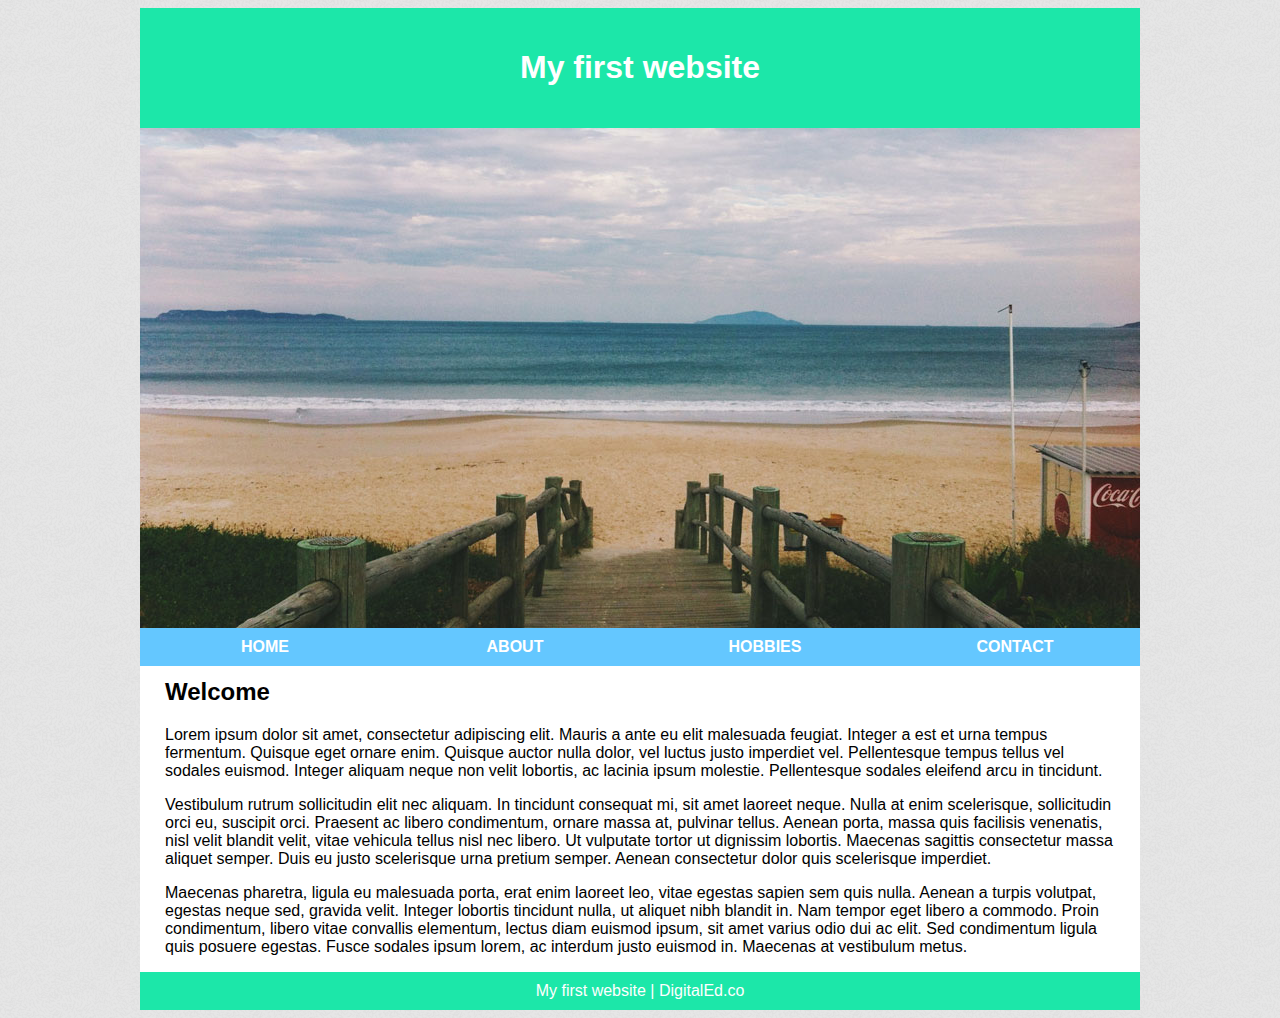
<file: index.html>
<!doctype html>
<html>
<head>
<meta charset="UTF-8">
<title>My first website - Home</title>
<link href="styles.css" rel="stylesheet" type="text/css">
<style type="text/css">
body {
	background-image: url(img/ticks.png);
}
</style>
</head>

<body>
<div id="container">
  <header id="header">
    <h1>My first website</h1>
  </header>
  <div id="main-image"><img src="img/header.jpg" width="1000" height="500" alt=""/></div>
  <nav id="nav">
    <ul>
      <li><a href="index.html">Home</a></li>
      <li><a href="about.html">About</a></li>
      <li><a href="hobbies.html">Hobbies</a></li>
      <li><a href="contact.html">Contact</a></li>
    </ul>
  </nav>
  <article id="content">
    <h2>Welcome</h2>
    <p>Lorem ipsum dolor sit amet, consectetur adipiscing elit. Mauris a ante eu elit malesuada feugiat. Integer a est et urna tempus fermentum. Quisque eget ornare enim. Quisque auctor nulla dolor, vel luctus justo imperdiet vel. Pellentesque tempus tellus vel sodales euismod. Integer aliquam neque non velit lobortis, ac lacinia ipsum molestie. Pellentesque sodales eleifend arcu in tincidunt.</p>
    <p>Vestibulum rutrum sollicitudin elit nec aliquam. In tincidunt consequat mi, sit amet laoreet neque. Nulla at enim scelerisque, sollicitudin orci eu, suscipit orci. Praesent ac libero condimentum, ornare massa at, pulvinar tellus. Aenean porta, massa quis facilisis venenatis, nisl velit blandit velit, vitae vehicula tellus nisl nec libero. Ut vulputate tortor ut dignissim lobortis. Maecenas sagittis consectetur massa aliquet semper. Duis eu justo scelerisque urna pretium semper. Aenean consectetur dolor quis scelerisque imperdiet.</p>
    <p>Maecenas pharetra, ligula eu malesuada porta, erat enim laoreet leo, vitae egestas sapien sem quis nulla. Aenean a turpis volutpat, egestas neque sed, gravida velit. Integer lobortis tincidunt nulla, ut aliquet nibh blandit in. Nam tempor eget libero a commodo. Proin condimentum, libero vitae convallis elementum, lectus diam euismod ipsum, sit amet varius odio dui ac elit. Sed condimentum ligula quis posuere egestas. Fusce sodales ipsum lorem, ac interdum justo euismod in. Maecenas at vestibulum metus.</p>
  </article>
  <footer id="footer">My first website | DigitalEd.co</footer>
</div>
</body>
</html>
</file>
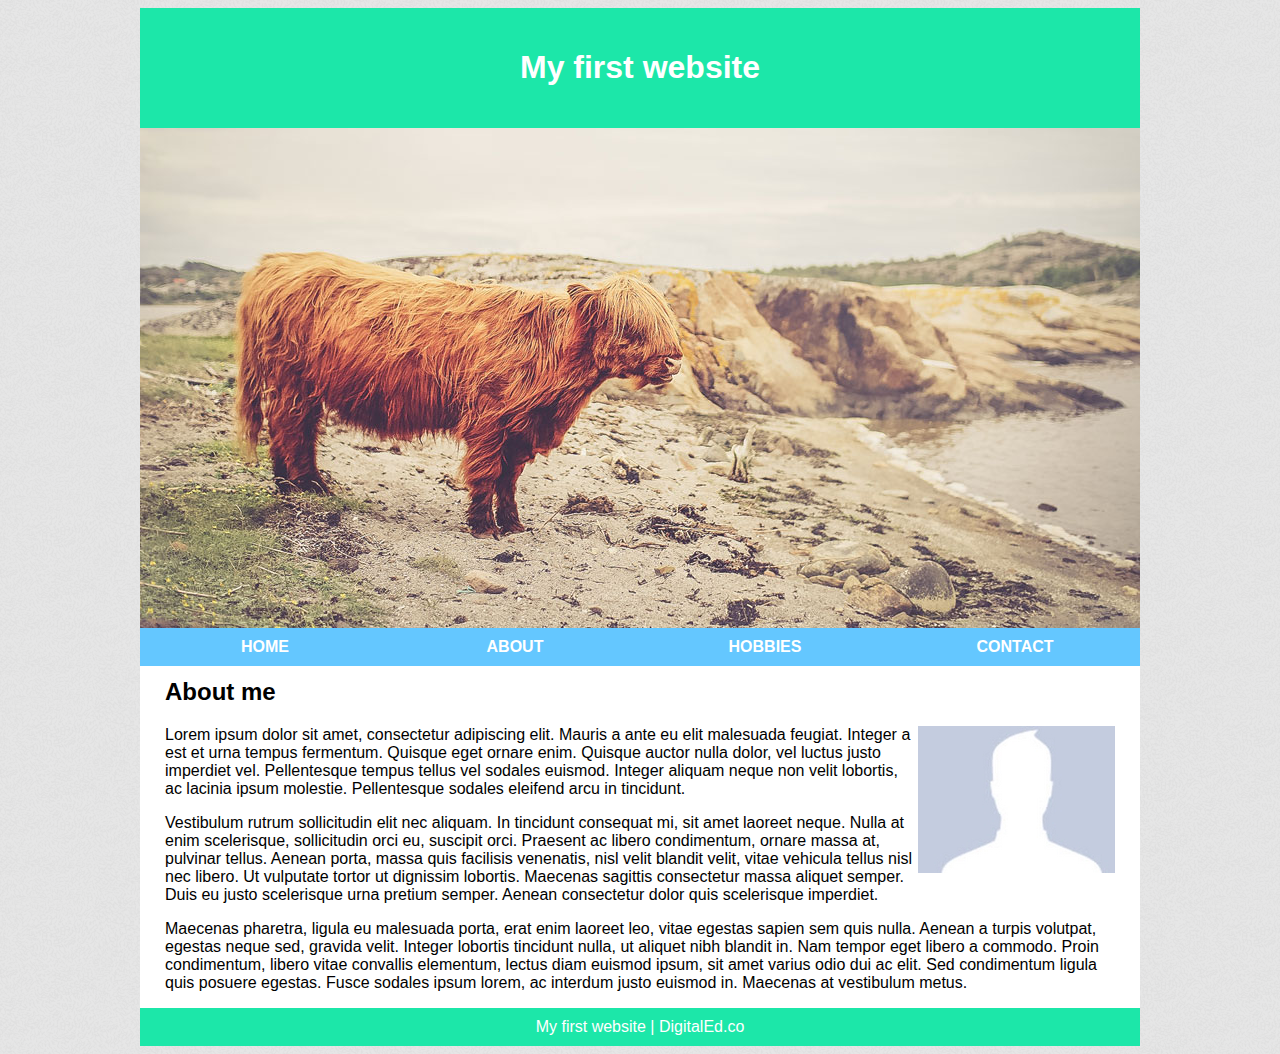
<file: about.html>
<!doctype html>
<html>
<head>
<meta charset="UTF-8">
<title>My first website - About</title>
<link href="styles.css" rel="stylesheet" type="text/css">
<style type="text/css">
body {
	background-image: url(img/ticks.png);
}
</style>
</head>

<body>
<div id="container">
  <header id="header">
    <h1>My first website</h1>
  </header>
  <div id="main-image"><img src="img/about-header.jpg" width="1000" height="500" alt=""/></div>
  <nav id="nav">
    <ul>
      <li><a href="index.html">Home</a></li>
      <li><a href="about.html">About</a></li>
      <li><a href="hobbies.html">Hobbies</a></li>
      <li><a href="contact.html">Contact</a></li>
    </ul>
  </nav>
  <article id="content">
    <h2>About me</h2>
    <p><img src="img/headshot-placeholder.jpg" width="197" height="147" alt=""/>Lorem ipsum dolor sit amet, consectetur adipiscing elit. Mauris a ante eu elit malesuada feugiat. Integer a est et urna tempus fermentum. Quisque eget ornare enim. Quisque auctor nulla dolor, vel luctus justo imperdiet vel. Pellentesque tempus tellus vel sodales euismod. Integer aliquam neque non velit lobortis, ac lacinia ipsum molestie. Pellentesque sodales eleifend arcu in tincidunt.</p>
    <p>Vestibulum rutrum sollicitudin elit nec aliquam. In tincidunt consequat mi, sit amet laoreet neque. Nulla at enim scelerisque, sollicitudin orci eu, suscipit orci. Praesent ac libero condimentum, ornare massa at, pulvinar tellus. Aenean porta, massa quis facilisis venenatis, nisl velit blandit velit, vitae vehicula tellus nisl nec libero. Ut vulputate tortor ut dignissim lobortis. Maecenas sagittis consectetur massa aliquet semper. Duis eu justo scelerisque urna pretium semper. Aenean consectetur dolor quis scelerisque imperdiet.</p>
    <p>Maecenas pharetra, ligula eu malesuada porta, erat enim laoreet leo, vitae egestas sapien sem quis nulla. Aenean a turpis volutpat, egestas neque sed, gravida velit. Integer lobortis tincidunt nulla, ut aliquet nibh blandit in. Nam tempor eget libero a commodo. Proin condimentum, libero vitae convallis elementum, lectus diam euismod ipsum, sit amet varius odio dui ac elit. Sed condimentum ligula quis posuere egestas. Fusce sodales ipsum lorem, ac interdum justo euismod in. Maecenas at vestibulum metus.</p>
  </article>
  <footer id="footer">My first website | DigitalEd.co</footer>
</div>
</body>
</html>
</file>
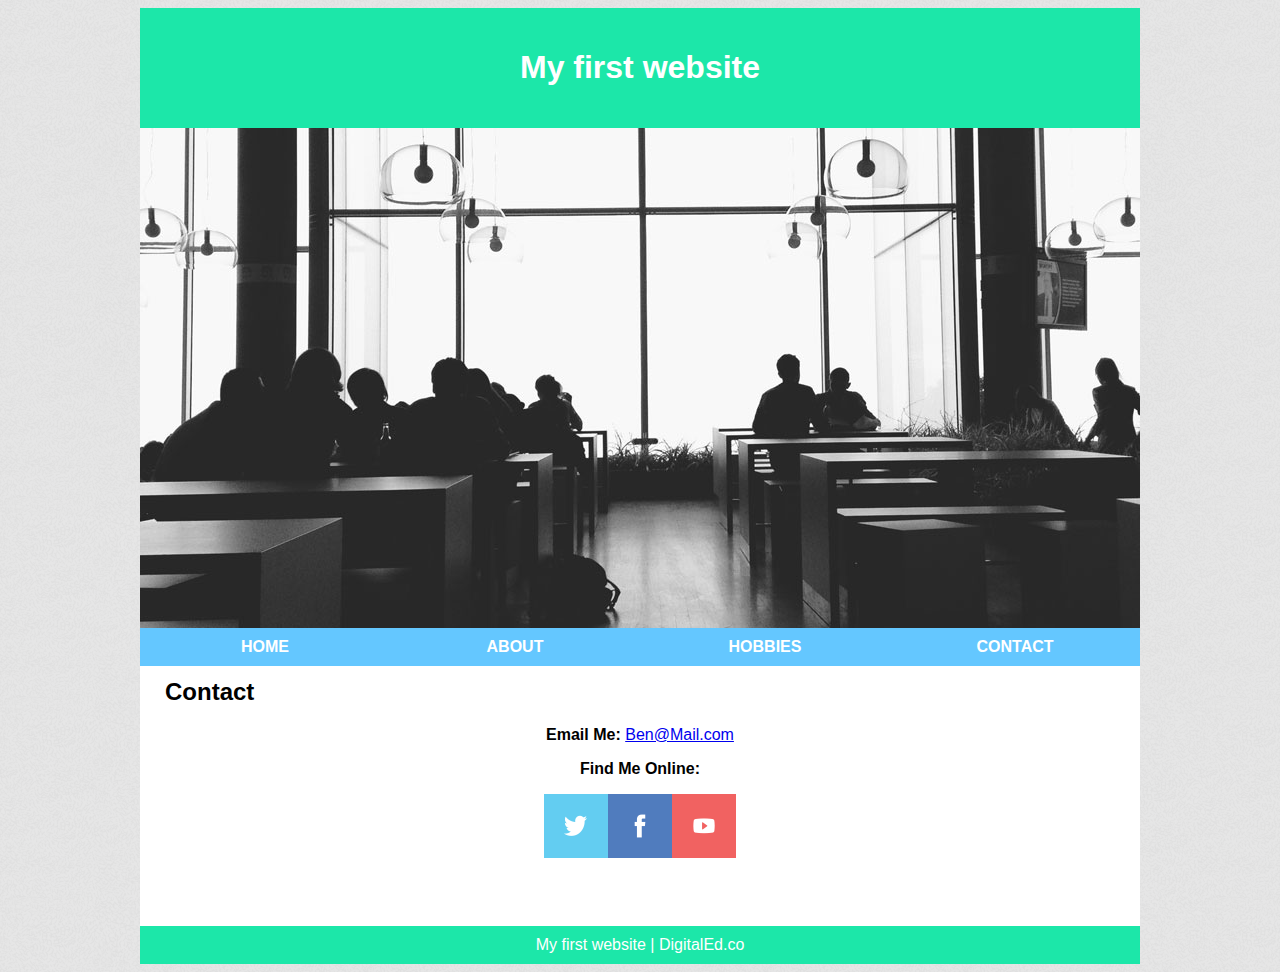
<file: contact.html>
<!doctype html>
<html>
<head>
<meta charset="UTF-8">
<title>My first website - Contact</title>
<link href="styles.css" rel="stylesheet" type="text/css">
<style type="text/css">
body {
	background-image: url(img/ticks.png);
}
</style>
</head>

<body>
<div id="container">
  <header id="header">
    <h1>My first website</h1>
  </header>
  <div id="main-image"><img src="img/contact-header.jpg" width="1000" height="500" alt=""/></div>
  <nav id="nav">
    <ul>
      <li><a href="index.html">Home</a></li>
      <li><a href="about.html">About</a></li>
      <li><a href="hobbies.html">Hobbies</a></li>
      <li><a href="contact.html">Contact</a></li>
    </ul>
  </nav>
  <article id="content">
    <h2>Contact</h2>
    <div id="contact-info">
      <p><strong>Email Me:</strong> <a href="mailto:ben@mail.com">Ben@Mail.com</a></p>
      <p><strong>Find Me Online:</strong></p>
      <p><a href="http://twitter.com"><img src="img/social/01_twitter.png" width="64" height="64" alt=""/></a><a href="http://facebook.com"><img src="img/social/02_facebook.png" width="64" height="64" alt=""/></a><a href="http://youtube.com"><img src="img/social/03_youtube.png" width="64" height="64" alt=""/></a></p>
    </div>
    <p>&nbsp;</p>
  </article>
  <footer id="footer">My first website | DigitalEd.co</footer>
</div>
</body>
</html>
</file>
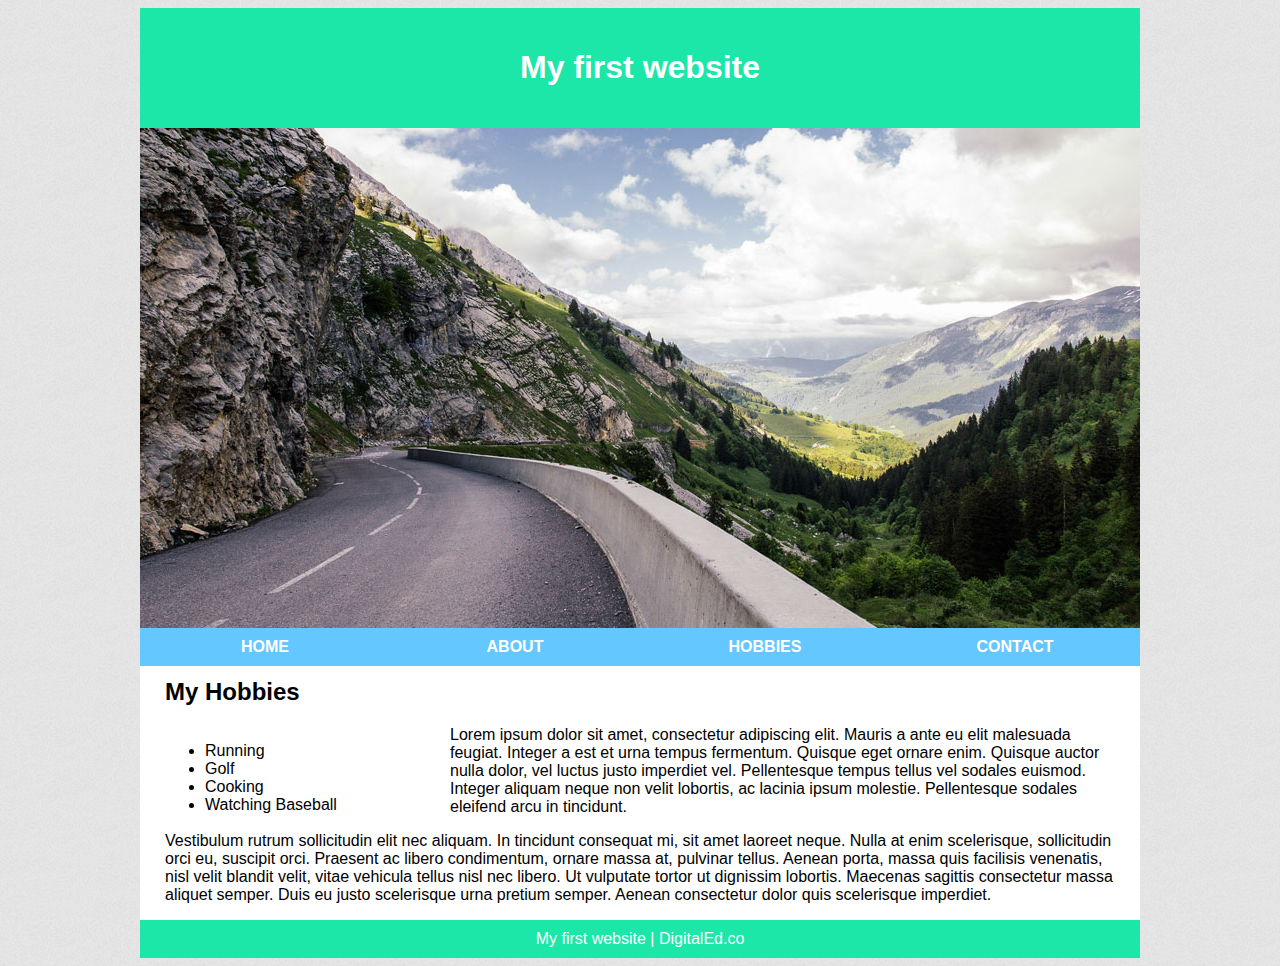
<file: hobbies.html>
<!doctype html>
<html>
<head>
<meta charset="UTF-8">
<title>My first website - Hobbies</title>
<link href="styles.css" rel="stylesheet" type="text/css">
<style type="text/css">
body {
	background-image: url(img/ticks.png);
}
</style>
</head>

<body>
<div id="container">
  <header id="header">
    <h1>My first website</h1>
  </header>
  <div id="main-image"><img src="img/hobbies-header.jpg" width="1000" height="500" alt=""/></div>
  <nav id="nav">
    <ul>
      <li><a href="index.html">Home</a></li>
      <li><a href="about.html">About</a></li>
      <li><a href="#">Hobbies</a></li>
      <li><a href="contact.html">Contact</a></li>
    </ul>
  </nav>
  <article id="content">
    <h2>My Hobbies</h2>
    <p>
      <aside id="sidebar">
        <ul>
          <li>Running</li>
          <li>Golf</li>
          <li>Cooking</li>
          <li>Watching Baseball</li>
        </ul>
      </aside>
    Lorem ipsum dolor sit amet, consectetur adipiscing elit. Mauris a ante eu elit malesuada feugiat. Integer a est et urna tempus fermentum. Quisque eget ornare enim. Quisque auctor nulla dolor, vel luctus justo imperdiet vel. Pellentesque tempus tellus vel sodales euismod. Integer aliquam neque non velit lobortis, ac lacinia ipsum molestie. Pellentesque sodales eleifend arcu in tincidunt.</p>
    <p>Vestibulum rutrum sollicitudin elit nec aliquam. In tincidunt consequat mi, sit amet laoreet neque. Nulla at enim scelerisque, sollicitudin orci eu, suscipit orci. Praesent ac libero condimentum, ornare massa at, pulvinar tellus. Aenean porta, massa quis facilisis venenatis, nisl velit blandit velit, vitae vehicula tellus nisl nec libero. Ut vulputate tortor ut dignissim lobortis. Maecenas sagittis consectetur massa aliquet semper. Duis eu justo scelerisque urna pretium semper. Aenean consectetur dolor quis scelerisque imperdiet.  </p>
  </article>
  <footer id="footer">My first website | DigitalEd.co</footer>
</div>
</body>
</html>
</file>
<file: styles.css>
@charset "UTF-8";
#container {
	margin: auto;
	width: 1000px;
	font-family: "Gill Sans", "Gill Sans MT", "Myriad Pro", "DejaVu Sans Condensed", Helvetica, Arial, sans-serif;
	background-color: #FFFFFF;
}
#header {
	width: 1000px;
	color: #FFFFFF;
	background-color: #1CE7A9;
	text-align: center;
	font-weight: bold;
	padding-top: 20px;
	padding-bottom: 20px;
}
#main-image {
	width: 1000px;
	height: 500px;
}
#nav {
	width: 1000px;
	padding-top: 0px;
}
#content {
	width: 950px;
	margin-top: auto;
	margin-right: auto;
	margin-bottom: auto;
	margin-left: auto;
	padding-top: 30px;
}
#footer {
	width: 1000px;
	color: #FFFFFF;
	background-color: #1CE7A9;
	text-align: center;
	padding-top: 10px;
	padding-bottom: 10px;
}
#nav ul {
	list-style-type: none;
	padding-top: 0px;
	padding-right: 0px;
	padding-bottom: 0px;
	padding-left: 0px;
	margin-top: 0px;
	margin-right: 0px;
	margin-bottom: 0px;
	margin-left: 0px;
}
#nav ul a {
	width: 25%;
	display: block;
	float: left;
	text-align: center;
	text-decoration: none;
	text-transform: uppercase;
	background-color: #64C7FF;
	color: #FFFFFF;
	font-weight: bold;
	padding-top: 10px;
	padding-bottom: 10px;
}
#nav a:hover {
	background-color: #1CE7A9;
}
#content img {
	float: right;
}
#sidebar {
	float: left;
	height: 100%;
	width: 30%;
}


#contact-info {
	margin: auto;
	height: 250px;
	width: 400px;
	text-align: center;
}
#contact-info {
	margin: auto;
	height: 250px;
	width: 400px;
}
#contact-info {
	margin: auto;
	height: 150px;
	width: 400px;
}
#contact-info img {
	float: none;
}
</file>
